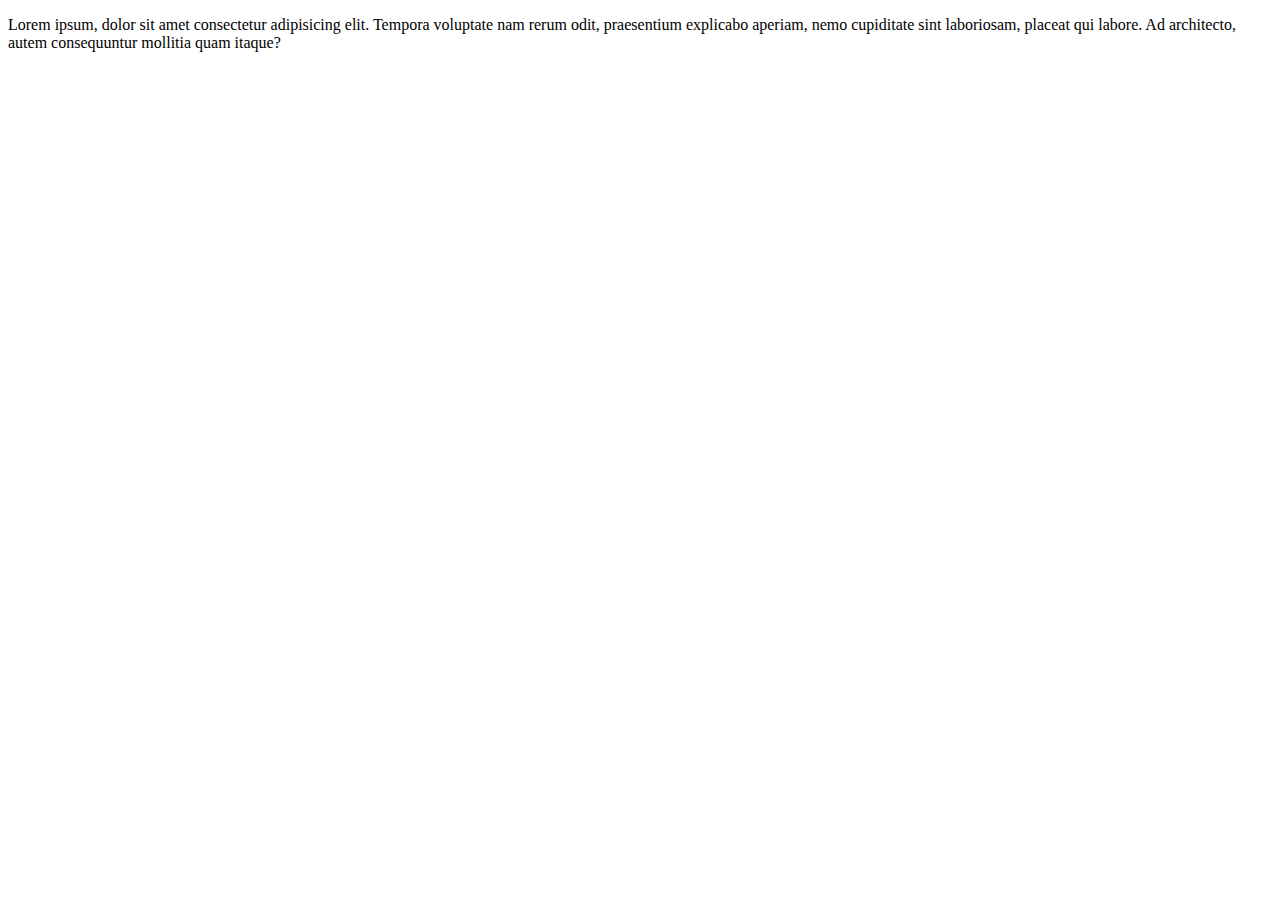
<file: esercitazione01/Prove Varie/index.html>
<!DOCTYPE html>
<html lang="en">
<head>
    <meta charset="UTF-8">
    <meta name="viewport" content="width=device-width, initial-scale=1.0">
    <title>Document</title>
</head>
<body>
    <script src="prova.js"></script>
    <p>Lorem ipsum, dolor sit amet consectetur adipisicing elit. Tempora voluptate nam rerum odit, praesentium explicabo aperiam, nemo cupiditate sint laboriosam, placeat qui labore. Ad architecto, autem consequuntur mollitia quam itaque?</p>
</body>
</html>
</file>
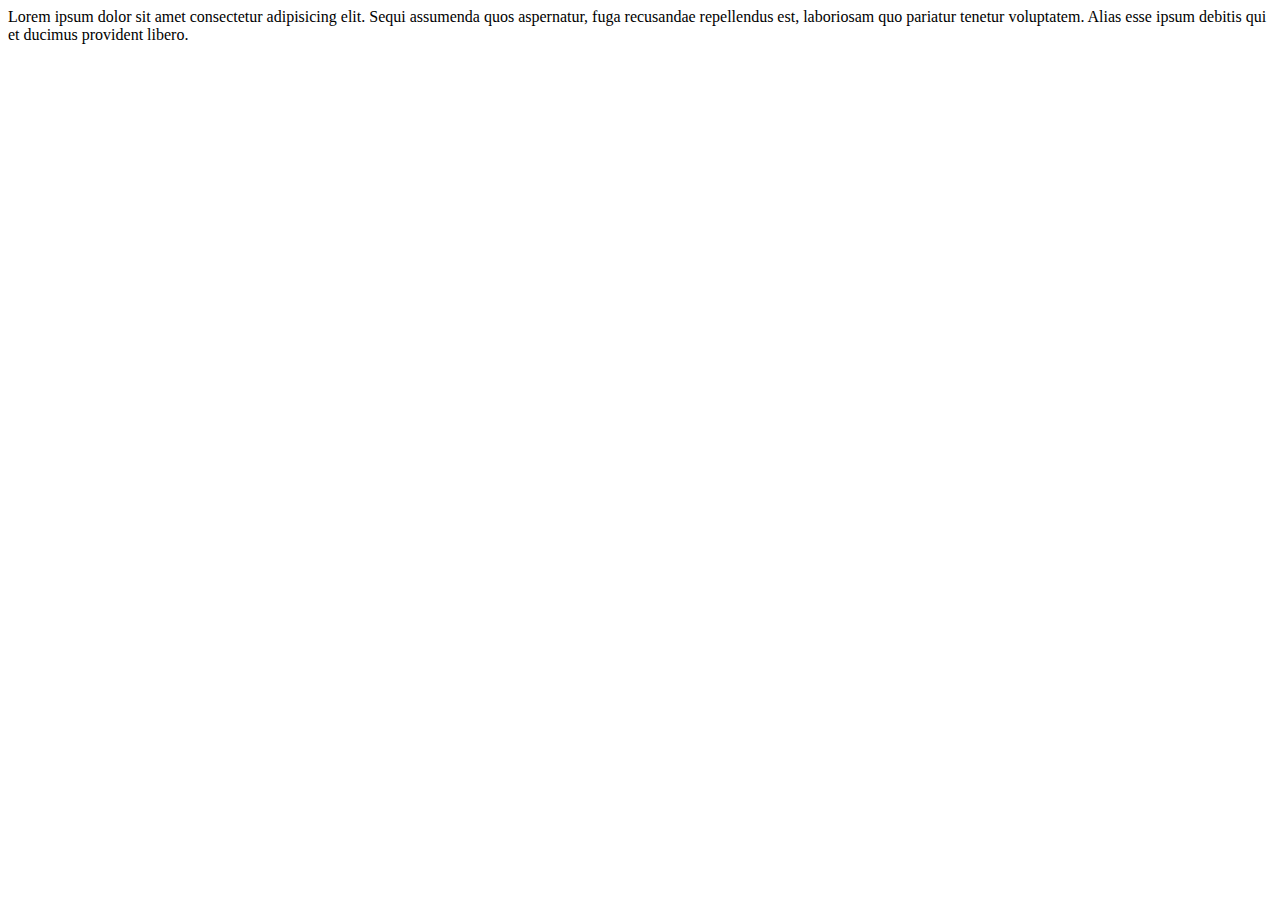
<file: Esercitazione 3/es3.html>
<!DOCTYPE html>
<html lang="en">

    <head>
        <meta charset="UTF-8">
        <meta name="viewport" content="width=device-width, initial-scale=1.0">
        <title>Esercitazione Javascript</title>
        <script src="es3.js"></script>
    </head>

    <body>
        <div>Lorem ipsum dolor sit amet consectetur adipisicing elit. Sequi assumenda quos aspernatur, fuga recusandae
            repellendus est, laboriosam quo pariatur tenetur voluptatem. Alias esse ipsum debitis qui et ducimus
            provident libero.</div>

    </body>

</html>
</file>
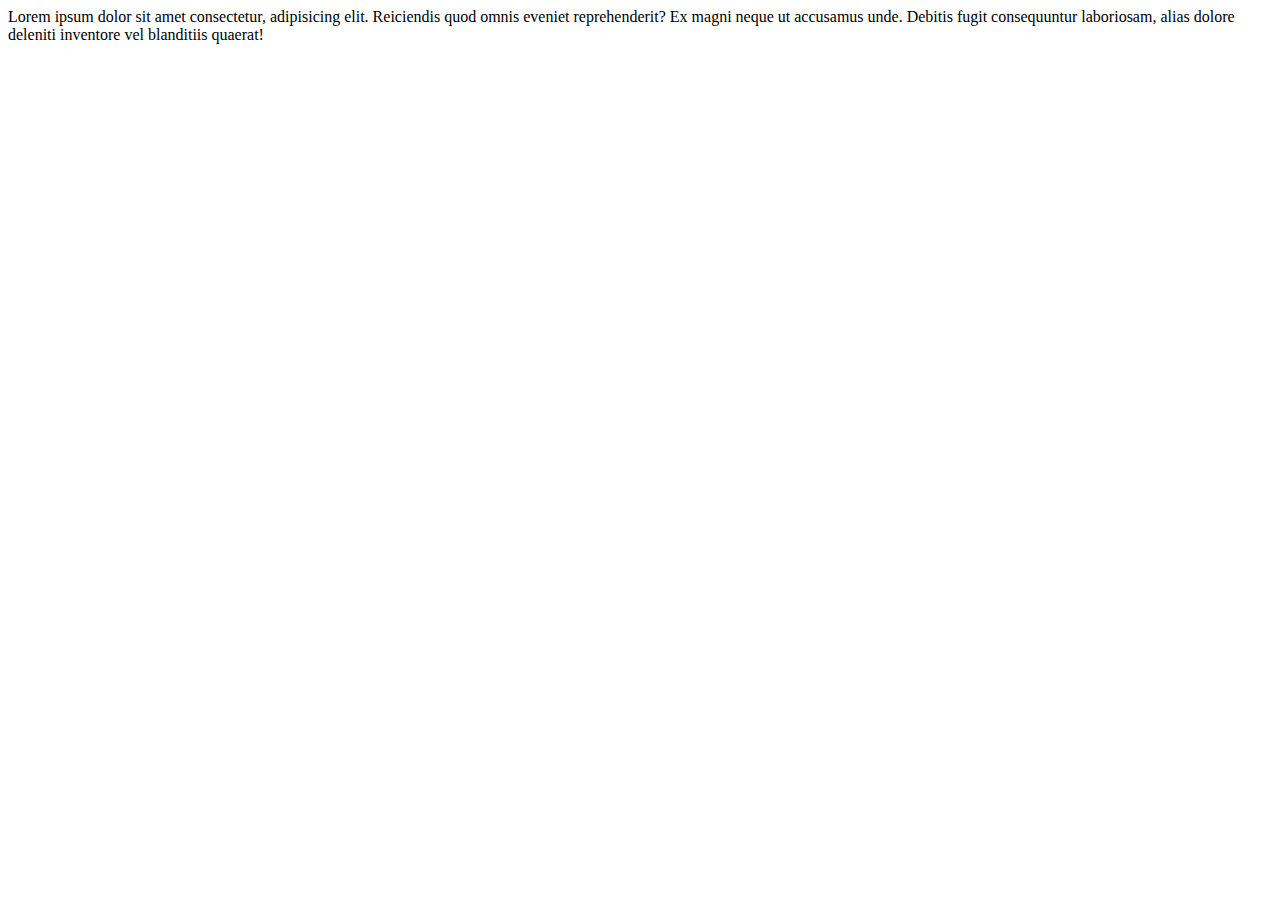
<file: Esercitazione 5/es5.html>
<!DOCTYPE html>
<html lang="en">
<head>
    <meta charset="UTF-8">
    <meta name="viewport" content="width=device-width, initial-scale=1.0">
    <title>ESERCITAZIONE 5</title>
    <script src="es5.js"></script>
</head>
<body>
<div>Lorem ipsum dolor sit amet consectetur, adipisicing elit. Reiciendis quod omnis eveniet reprehenderit? Ex magni neque ut accusamus unde. Debitis fugit consequuntur laboriosam, alias dolore deleniti inventore vel blanditiis quaerat!</div>
    
</body>
</html>
<html lang="en">
</file>
